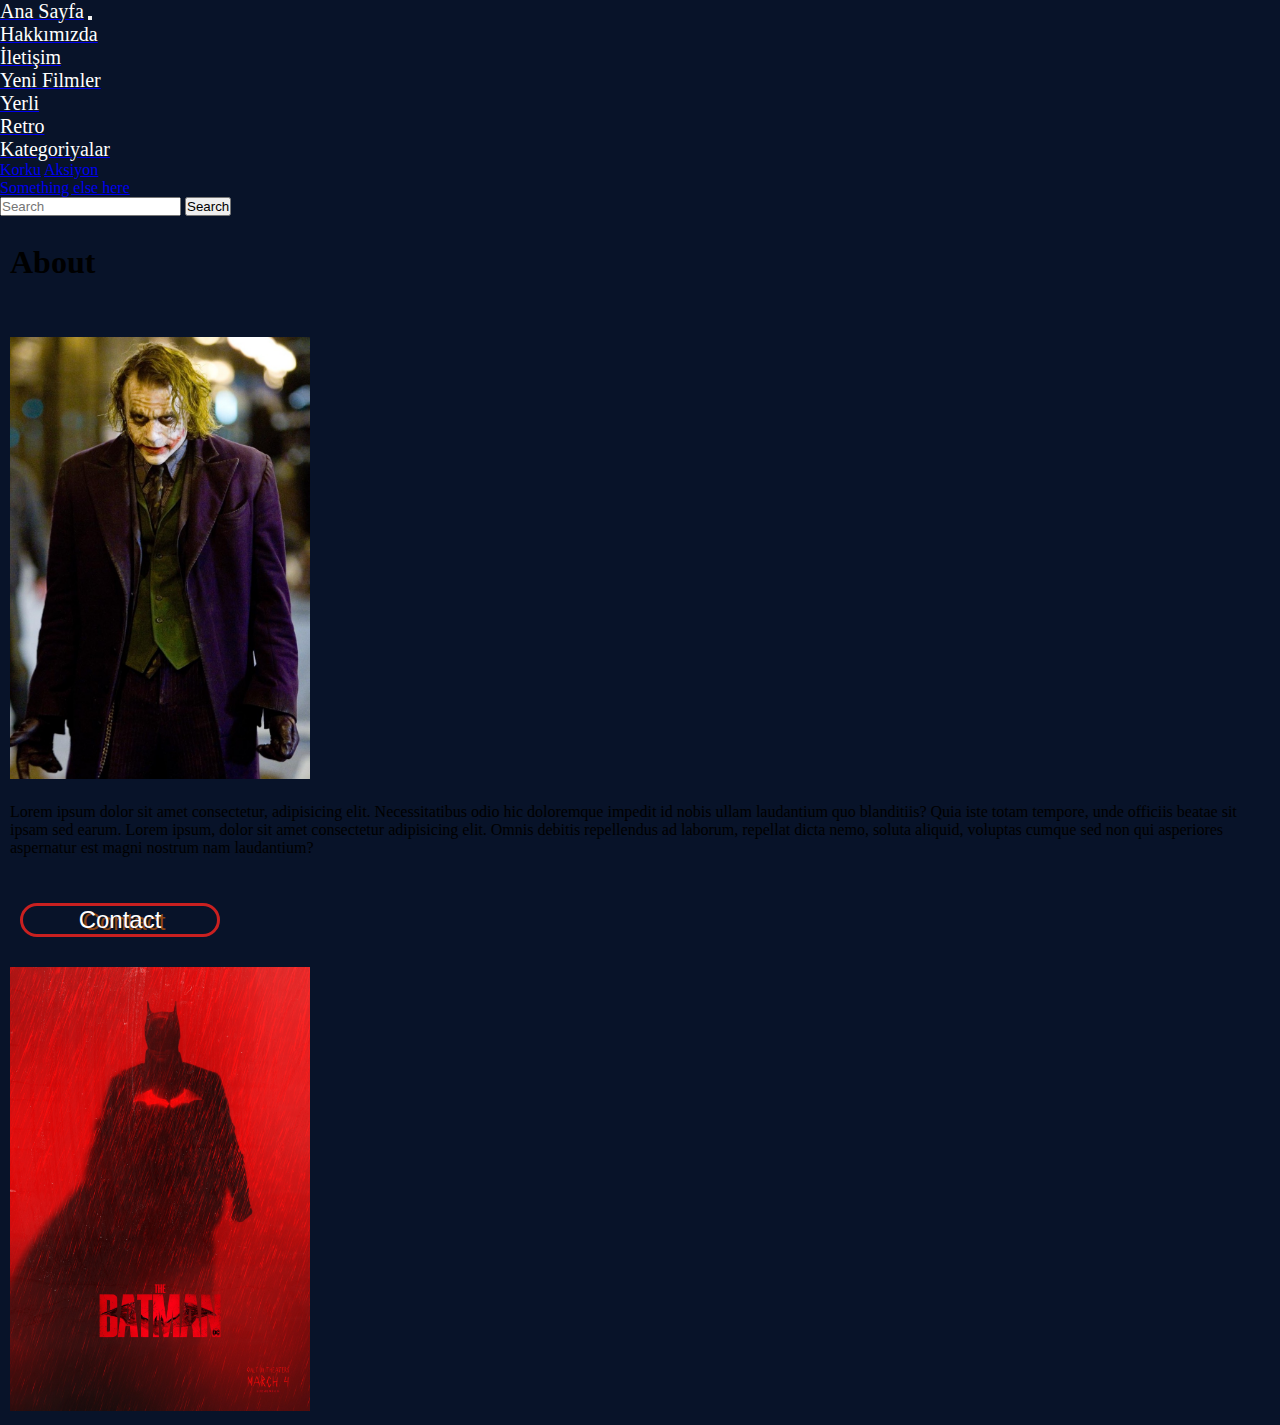
<file: about.html>
<!DOCTYPE html>
<html lang="en">
<head>
    <meta charset="UTF-8">
    <meta http-equiv="X-UA-Compatible" content="IE=edge">
    <meta name="viewport" content="width=device-width, initial-scale=1.0">
    <title>Document</title>
    <link rel="stylesheet" href="Style/main.css">

    
  <link rel="stylesheet" href="https://cdn.jsdelivr.net/npm/bootstrap@4.6.1/dist/css/bootstrap.min.css"
  integrity="sha384-zCbKRCUGaJDkqS1kPbPd7TveP5iyJE0EjAuZQTgFLD2ylzuqKfdKlfG/eSrtxUkn" crossorigin="anonymous">
    <link rel="stylesheet" href="Style/about.css">
</head>
<body>

    
    <nav class="navbar navbar-expand-lg navbar-dark bg-transparent">
        <a class="navbar-brand" href="index.html"><span class="navLink">Ana Sayfa</span></a>
        <button class="navbar-toggler" type="button" data-toggle="collapse" data-target="#navbarSupportedContent"
          aria-controls="navbarSupportedContent" aria-expanded="false" aria-label="Toggle navigation">
          <span class="navbar-toggler-icon"></span>
        </button>

        <div class="collapse navbar-collapse" id="navbarSupportedContent">
          <ul class="navbar-nav mr-auto">
            <li class="nav-item ">
              <a class="nav-link" href="about.html"><span class="navLink">Hakkımızda</span> </a>
            </li>
            <li class="nav-item ">
              <a class="nav-link" href="contact.html"><span class="navLink">İletişim</span> </a>
            </li>
         

          </ul>
          <ul  class="navbar-nav mr-auto"> 
            <li class="nav-item">
              <a class="nav-link" href="#"> <span class="navLink">Yeni Filmler</span> </a>
            </li>
            <li class="nav-item">
              <a class="nav-link" href="#"><span class="navLink">Yerli</span></a>
            </li>
            <li class="nav-item">
              <a class="nav-link" href="#"><span class="navLink">Retro</span></a>
            </li>
            <li class="nav-item dropdown">
              <a class="nav-link dropdown-toggle-black" href="#" id="navbarDropdown" role="button"
                data-toggle="dropdown" aria-expanded="false">
                <span class="navLink"> Kategoriyalar <i class="fas fa-caret-down"></i></span>
              </a>
              <div class="dropdown-menu" aria-labelledby="navbarDropdown">
                <a class="dropdown-item" href="#">Korku</a>
                <a class="dropdown-item" href="#">Aksiyon</a>
                <div class="dropdown-divider"></div>
                <a class="dropdown-item" href="#">Something else here</a>
              </div>
            </li>
          </ul>
          <form class="form-inline my-2 my-lg-0">
            <input class="form-control mr-sm-2" type="search" placeholder="Search" aria-label="Search">
            <button class="btn btn-outline-success my-2 my-sm-0" type="submit">Search</button>
          </form>
        </div>
      </nav>
<br>


    <h1 class="text-center text-white">About</h1>
<br>
<br>
    <div class="container">
        <div class="row">
<div class="col-lg-4 col-12 text-center "><img  class="joker" src="Source/img/joker.jfif" alt=""></div>

<div class="col-12 col-lg-4 text-center "><p class="text-white"> Lorem ipsum dolor sit amet consectetur, adipisicing elit. Necessitatibus odio hic doloremque impedit id nobis ullam laudantium quo blanditiis? Quia iste totam tempore, unde officiis beatae sit ipsam sed earum. Lorem ipsum, dolor sit amet consectetur adipisicing elit. Omnis debitis repellendus ad laborum, repellat dicta nemo, soluta aliquid, voluptas cumque sed non qui asperiores aspernatur est magni nostrum nam laudantium?</p>

    <br>
    <br>
     <div class="text-center">
     <a href="contact.html">   <button  class="reg-btn">Contact </button></a>
     </div>


</div>
<div class="col-12 col-lg-4 text-center"><img class="joker" style="width: 300px;" src="Source/img/MV5BYTExZTdhY2ItNGQ1YS00NjJlLWIxMjYtZTI1MzNlMzY0OTk4XkEyXkFqcGdeQXVyMTEyMjM2NDc2._V1_.jpg" alt=""></div>

        </div>
    </div>
    
</body>
</html>
</file>
<file: Style/main.css>
*{

    margin: 0;
    padding: 0;
    box-sizing: border-box;
}
html{
    scroll-behavior: smooth;
}

body{
    background-color: #081329!important;
}
video {
    width: 100%;
    height: 100vh;
    -o-object-fit: fill;
       object-fit: fill;
  }

  header{
      position: relative;
      height: 99vh;
  }
  .video-menu{
      position: absolute;
      width: 100%;
      z-index: 4;
      color: white!important;
      
  }
  .navLink{
      color: white!important;
      font-size: 20px;
  }

  .dropdown:hover >.dropdown-menu{
    display: block;
}

.sec-1{
    background-size: cover;
    min-height: 80vh;
    display: flex;
    justify-content: center;
    align-items: center;
}
.sec-22{
    display: flex;
    justify-content: center;
    align-items: center;
}


.reg-h{
    color: white;
    font-size: 28px;
    text-shadow: 4px 2px saddlebrown;
}

.reg-btn{
    width: 200px;
    font-size: 24px;
    background-color: transparent;
    color: white;
    text-shadow: 4px 2px saddlebrown;
    border: 3px solid #c92020;
    border-radius: 50px;
    transition: all 1s;
}

.reg-btn:hover{
    background-color: #c92020;
}
.date-imdb{
    display: flex;
    justify-content: space-around;
    align-items: center;
}

.poster{
    display: flex!important;
    justify-content: center!important;
    align-items: center!important;
}
.head-text{
    color: white;
}

.card{
    margin: 10px;
}
.card:hover{
    box-shadow: 0 4px 8px goldenrod, 0 6px 20px 0 goldenrod;

}




.swiper {
    width: 100%;
    padding-top: 50px;
    padding-bottom: 50px;
  }

  .swiper-slide {
    background-position: center;
    background-size: cover;
    width: 300px;
    height: 400px;
  }

  .swiper-slide img {
    display: block;
    width: 100%;
    height: 100%;
  }



  
.top{
    position: fixed;
    z-index: 9;
    right: 50px;
    bottom: 50px;
	width: 50px;
	height: 50px;
	background-color: transparent;
	color: white;
	border: 1px solid #c92020;
	border-radius: 50%;
	display: flex;
	justify-content: center;
	align-items: center;
color: #c92020;
	transition: all 1s;
	
}
.top:hover{
	background-color: #c92020;
}
.top:hover .fa-arrow-up{
position: relative;
	animation: mymove .81s infinite !important;
    color: white;
}

@keyframes mymove {
	from {top: -10px;}
	to {top: 10px;}
  }

  @media only screen and (max-width: 600px) {
 .reg-h{
     font-size: 22px;
 }
  }
</file>
<file: Style/about.css>
.joker{
    width: 300px;
}
.joker:hover{
    box-shadow: 0 4px 8px goldenrod, 0 6px 20px 0 goldenrod;

}

.text-center{
    padding: 10px;
}
</file>
